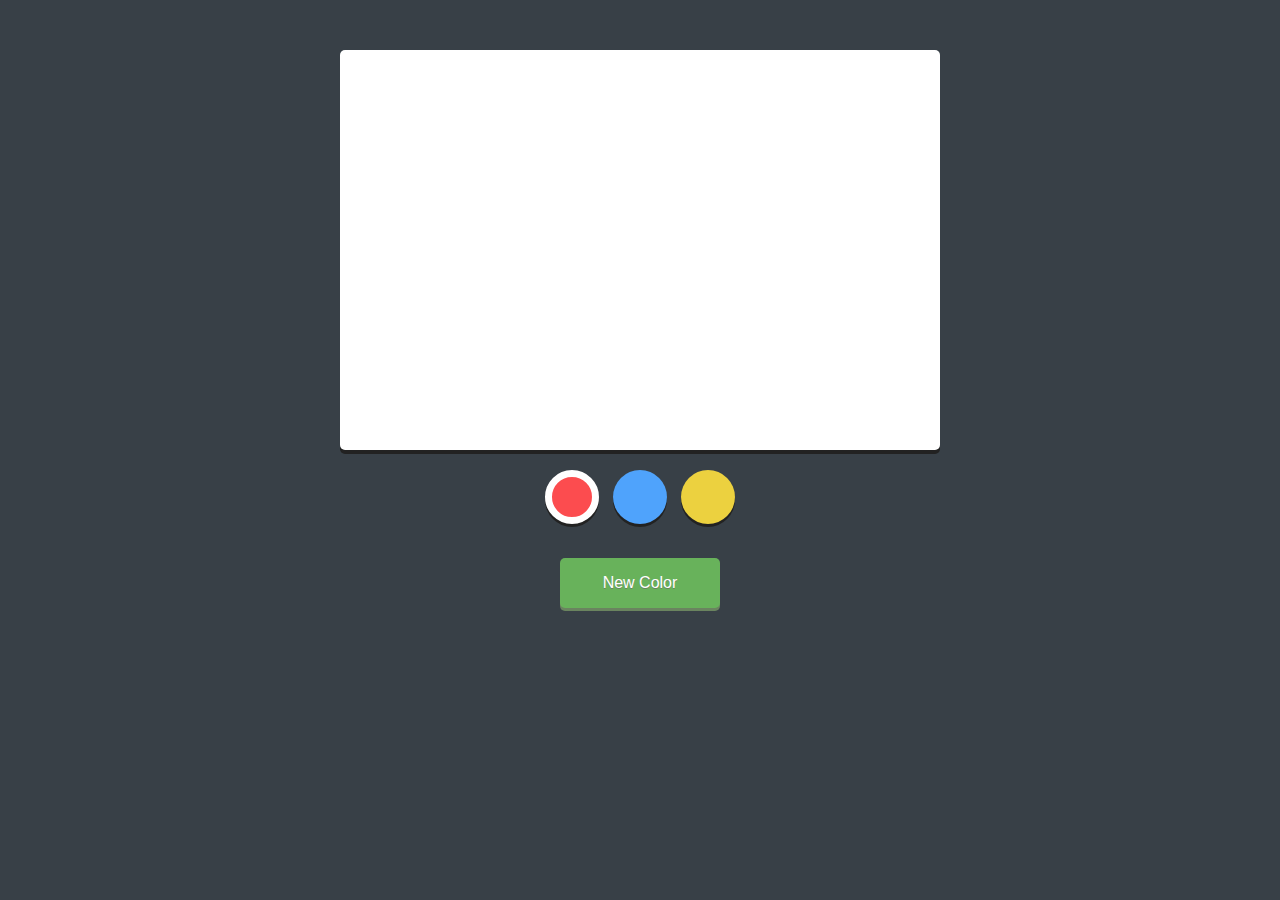
<file: index.html>
<!DOCTYPE html>
<html>
<head>
	<title>Drawing Application</title>
	<link rel="stylesheet" href="css/styles.css">
</head>
<body>
	<canvas	id="canvas" width="600" height="400"></canvas>
	<div class="controls">
		<ul>
			<li class="red selected"></li>
			<li class="blue"></li>
			<li class="yellow"></li>
		</ul>
		<button id="revealColorSelect">New Color</button>
		<div id="colorSelect">
			<span id="newColor"></span>
			<div class="sliders">
				<p>
					<label for="red">Red</label>
					<input id="red" name="red" type="range" min=0 max=255 value=0>
				</p>
				<p>
					<label for="green">Green</label>
					<input id="green" name="green" type="range" min=0 max=255 value=0>
				</p>
				<p>
					<label for="blue">Blue</label>
					<input id="blue" name="blue" type="range" min=0 max=255 value=0>
				</p>
			</div>
			<div>
			<button id="addNewColor">Add Color</button>
			</div>
		</div>
	</div>
	<script src="https://code.jquery.com/jquery-3.2.1.slim.min.js" integrity="sha256-k2WSCIexGzOj3Euiig+TlR8gA0EmPjuc79OEeY5L45g=" crossorigin="anonymous"></script>
	<script src="js/app.js" type="text/javascript" charset="utf-8"></script>
</body>
</html>
</file>
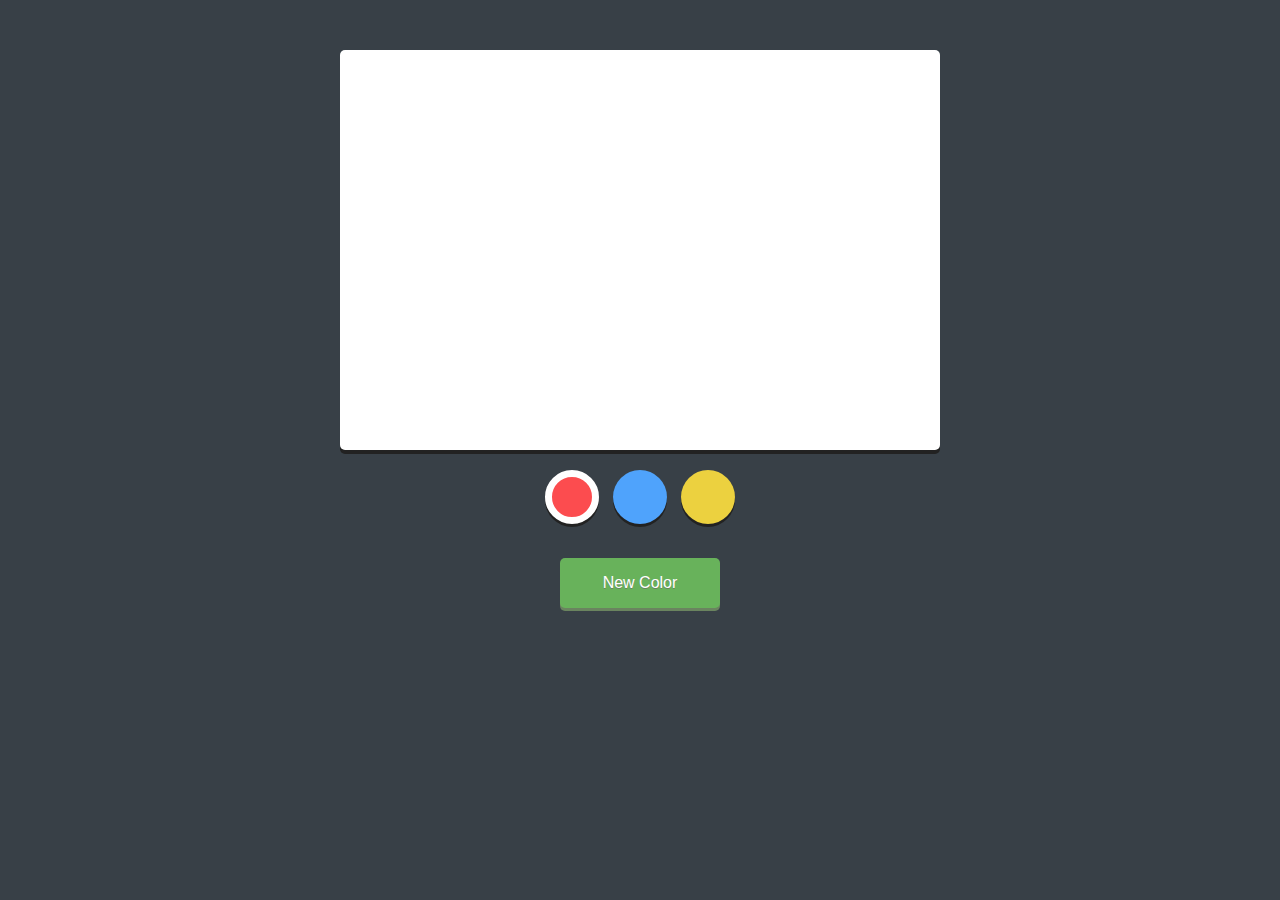
<file: drawingapp.html>
<!DOCTYPE html>
<html>
<head>
	<title>Drawing Application</title>
	<link rel="stylesheet" href="css/styles.css">
</head>
<body>
	<canvas	id="canvas" width="600" height="400"></canvas>
	<div class="controls">
		<ul>
			<li class="red selected"></li>
			<li class="blue"></li>
			<li class="yellow"></li>
		</ul>
		<button id="revealColorSelect">New Color</button>
		<div id="colorSelect">
			<span id="newColor"></span>
			<div class="sliders">
				<p>
					<label for="red">Red</label>
					<input id="red" name="red" type="range" min=0 max=255 value=0>
				</p>
				<p>
					<label for="green">Green</label>
					<input id="green" name="green" type="range" min=0 max=255 value=0>
				</p>
				<p>
					<label for="blue">Blue</label>
					<input id="blue" name="blue" type="range" min=0 max=255 value=0>
				</p>
			</div>
			<div>
			<button id="addNewColor">Add Color</button>
			</div>
		</div>
	</div>
	<script src="http://code.jquery.com/jquery-1.11.0.min.js" type="text/javascript" charset="utf-8"></script>
	<script src="js/app.js" type="text/javascript" charset="utf-8"></script>
</body>
</html>
</file>
<file: css/styles.css>
body {
	background: #384047;
	font-family: sans-serif;
}
canvas {
	background: #fff;
	display: block;
	margin: 50px auto 10px;
	border-radius: 5px;
	box-shadow: 0 4px 0 0 #222;
	cursor: url(../img/cursor.png), crosshair;
}
.controls {
	min-height: 60px;
	margin: 0 auto;
	width: 600px;
	border-radius: 5px;
	overflow: hidden;
}
ul {
	list-style:none;
	margin: 0;
	float: 	left;
	padding: 10px 0 20px;
	width: 100%;
	text-align: center;
}

ul li, #newColor {
	display:block;
	height: 54px;
	width: 54px;
	border-radius: 60px;
	cursor: pointer;
	border: 0;
	box-shadow: 0 3px 0 0 #222;
}

ul li {
	display: inline-block;
	margin: 0 5px 10px;
}

.red {
	background: #fc4c4f;
}

.blue {
	background: #4fa3fc;
}

.yellow {
	background: #ECD13F;
}

.selected {
	border: 7px solid #fff;
	width: 40px;
	height: 40px;
}
button {
	background: #68B25B;
	box-shadow: 0 3px 0 0 #6A845F;
	color: #fff;
	outline: none;
	cursor: pointer;
	text-shadow: 0 1px #6A845F;
	display: block;
	font-size: 16px;
	line-height: 40px;
}
#revealColorSelect {
	border: none;
	border-radius: 5px;
	margin: 10px auto;
	padding: 5px 20px;
	width: 160px;
}

/* New Color Palette */
#colorSelect {
	background: #fff;
	border-radius: 5px;
	clear: both;
	margin: 20px auto 0;
	padding: 10px;
	width: 305px;
	position: relative;

	display:none;
}
#colorSelect:after {
	bottom: 100%;
	left: 50%;
	border: solid transparent;
	content: " ";
	height: 0;
	width: 0;
	position: absolute;
	pointer-events: none;
	border-color: rgba(255, 255, 255, 0);
	border-bottom-color: #fff;
	border-width: 10px;
	margin-left: -10px;
}

#newColor {
	width: 80px;
	height: 80px;
	border-radius: 3px;
	box-shadow: none;
	float: left;
	border: none;
	margin: 10px 20px 20px 10px;

}
.sliders p {
	margin: 8px 0;
	vertical-align: middle;
}
.sliders label {
	display: inline-block;
	margin: 0 10px 0 0;
	width: 35px;
	font-size: 14px;
	color: #6D574E;
}
.sliders input {
	position: relative;
	top: 2px;
}
#colorSelect button {
	border: none;
	border-top: 1px solid #6A845F;
	border-radius: 0 0 5px 5px;
	clear: both;
	margin: 10px -10px -7px;
	padding: 5px 10px;
	width: 325px;
}
</file>
